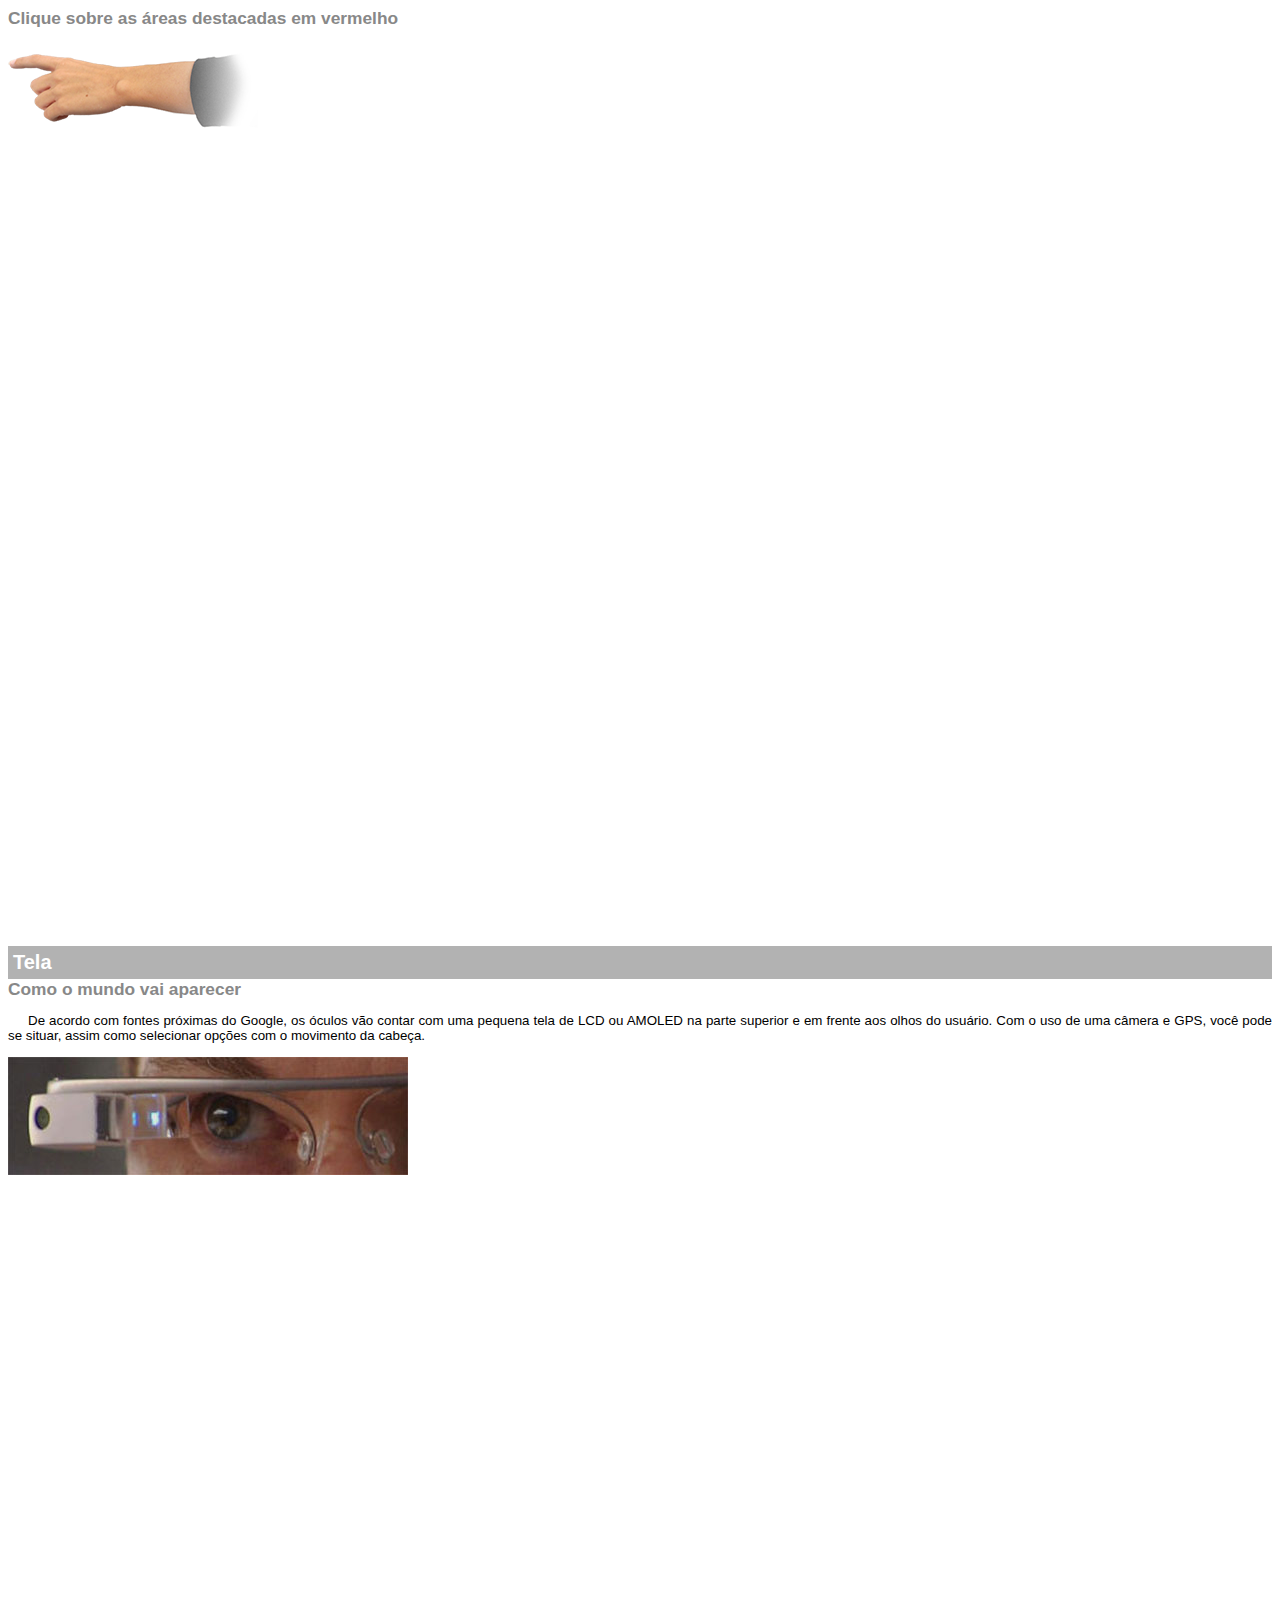
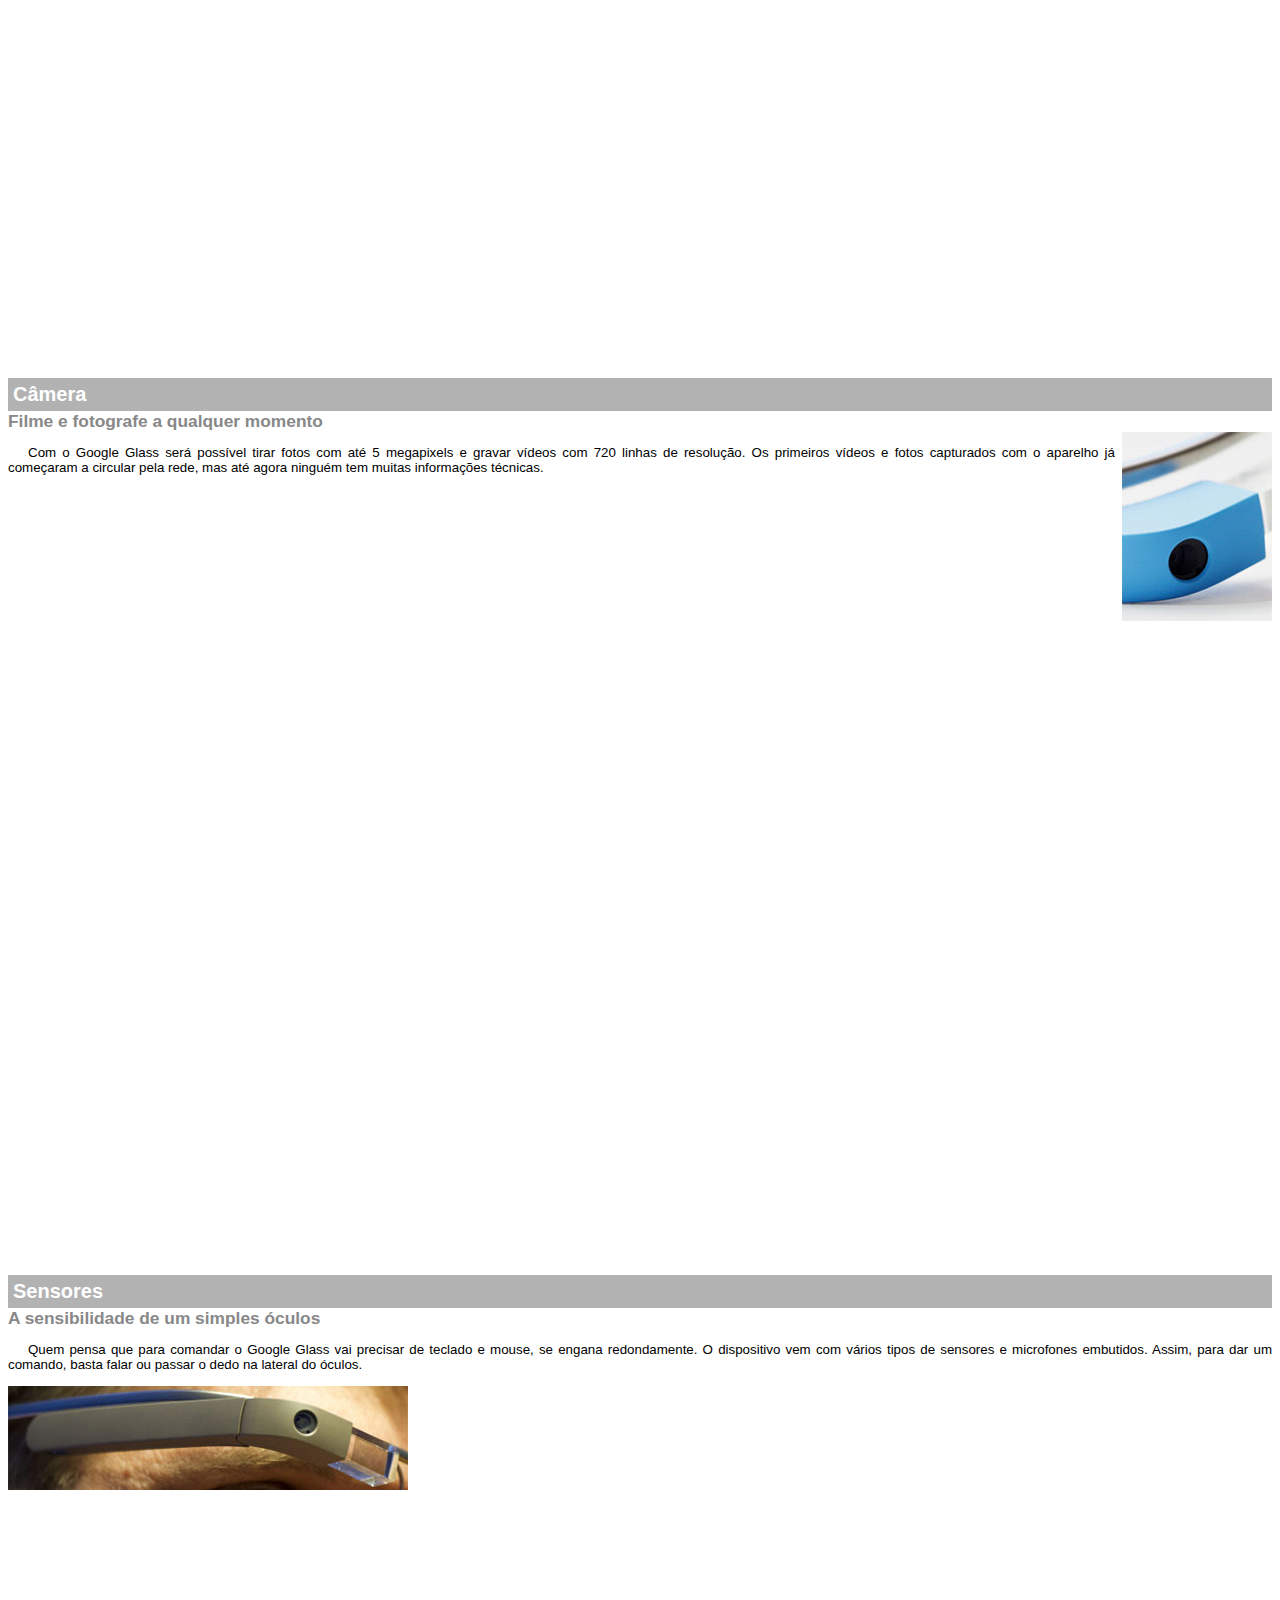
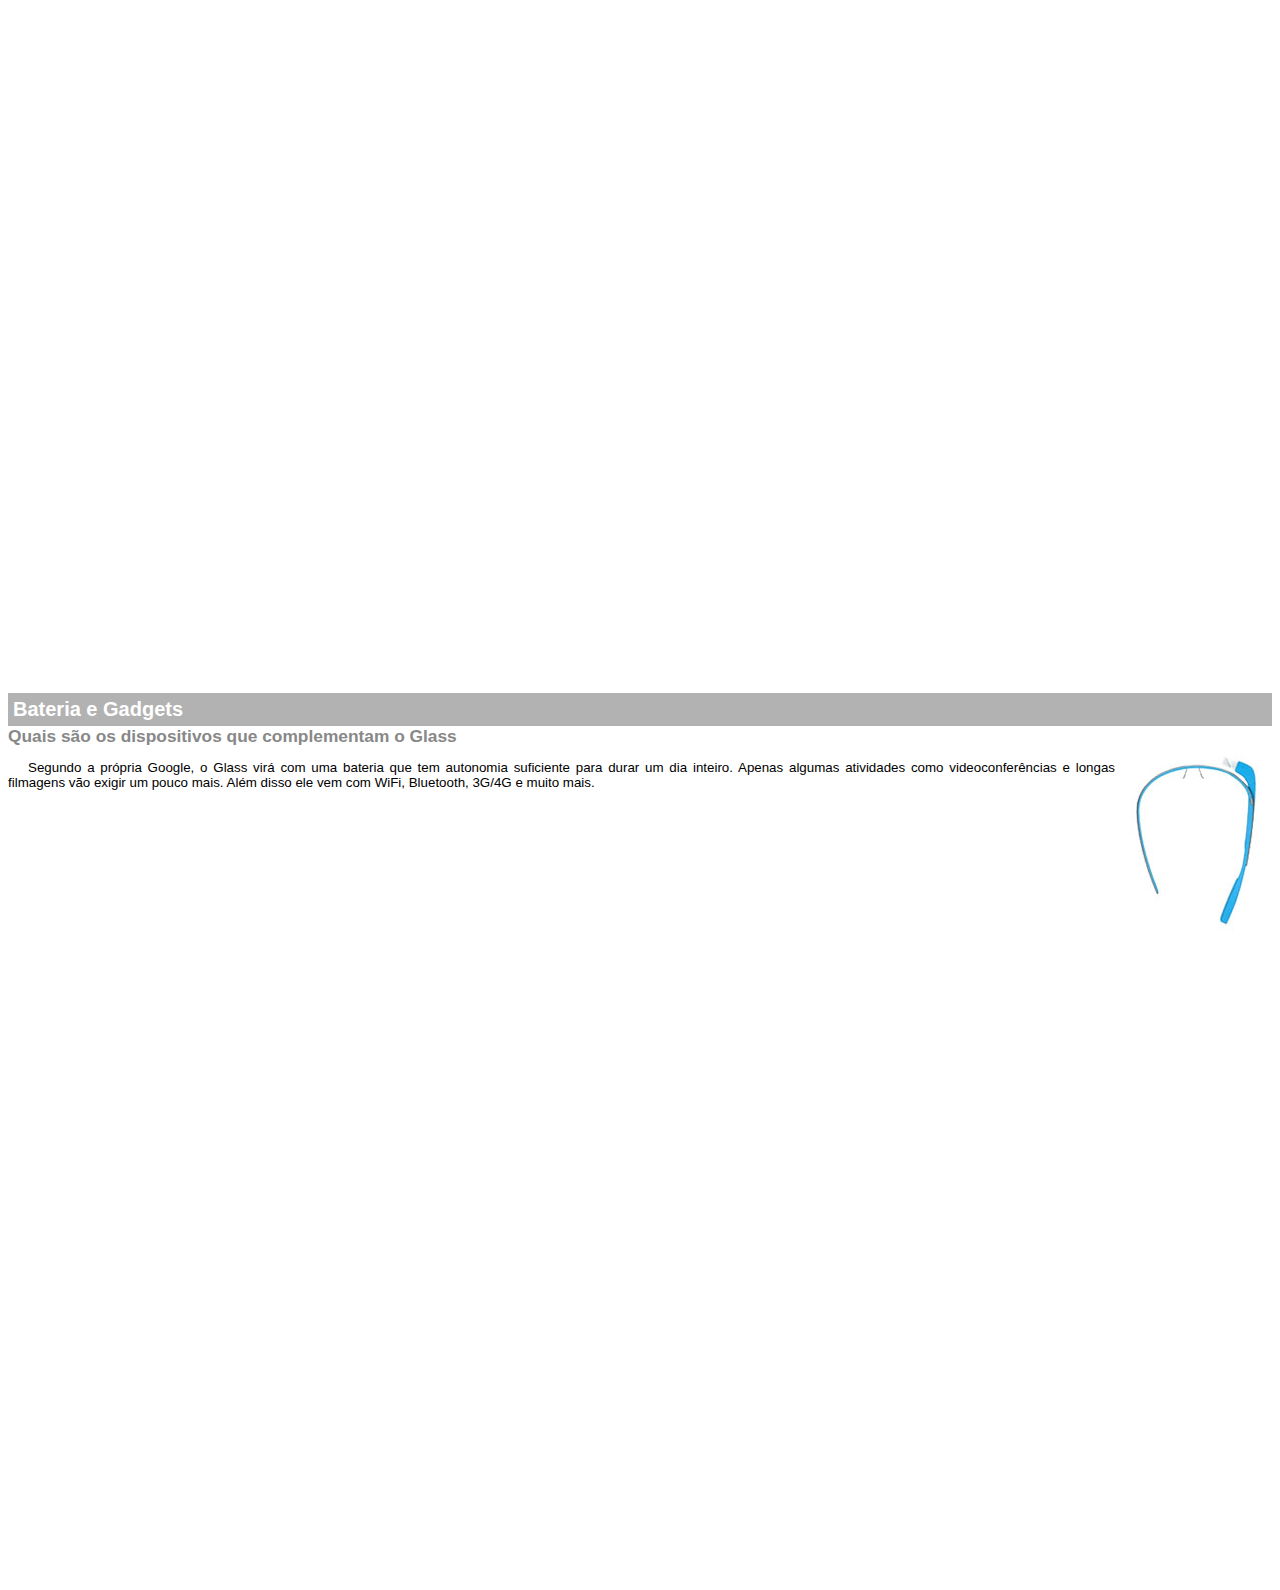
<file: google-glass.html>
<!DOCTYPE html>

<html>
<head>
    <meta charset="UTF-8"/>
    <title>informações sobre Google Glass</title>
    <style>
        body {
            font-family: Arial, Helvetica, sans-serif;
            font-size: 10pt;
        }
        p {
            text-align: justify;
            text-indent: 20px;
        }
        article h1 {
            font-size: 15pt;
            color: #ffffff;
            background-color: rgba(0, 0, 0, .3);
            padding: 5px;
            margin: 0px;
        }
        article h2 {
            font-size: 13pt;
            color: #888888;
            margin: 0;
        }
        article {
            margin-bottom: 800px;
        }
        img.img-dir {
            display: block;
            float: right;
            margin-left: 7px;
        }
    </style>
</head>
<body>

<article id="topo">
    <header> <h2>Clique sobre as áreas destacadas em vermelho</h2> </header>
    <img src="./_imagens/mao.png" alt="Mão apontando para esquerda"/></article>

<article id="tela">
    <header>
        <h1>Tela</h1>
        <h2>Como o mundo vai aparecer</h2>
    </header>
    <p>De acordo com fontes próximas do Google, os óculos vão contar com uma pequena tela de LCD ou AMOLED na parte superior e em frente aos olhos do usuário. Com o uso de uma câmera e GPS, você pode se situar, assim como selecionar opções com o movimento da cabeça.</p>
    <img src="./_imagens/det-tela.jpg" alt="tela do google glass"/></article>

<article id="camera"> 
    <header>
        <h1>Câmera</h1>
        <h2>Filme e fotografe a qualquer momento</h2>
    </header>
    <img src="./_imagens/det-camera.jpg" class="img-dir" alt="camera do goolge glass"/>
<p>Com o Google Glass será possível tirar fotos com até 5 megapixels e gravar vídeos com 720 linhas de resolução. Os primeiros vídeos e fotos capturados com o aparelho já começaram a circular pela rede, mas até agora ninguém tem muitas informações técnicas.</p></article>

<article id="sensores">
    <header>
    <h1>Sensores</h1>
    <h2>A sensibilidade de um simples óculos</h2>
    </header>
    <P>Quem pensa que para comandar o Google Glass vai precisar de teclado e mouse, se engana redondamente. O dispositivo vem com vários tipos de sensores e microfones embutidos. Assim, para dar um comando, basta falar ou passar o dedo na lateral do óculos.</P>
    
    <img src="./_imagens/det-touch.jpg" alt="sensor do oculos google glass"/>
</article>

<article id="gadgets">
    <header>
    <h1>Bateria e Gadgets</h1>
    <h2>Quais são os dispositivos que complementam o Glass</h2>
    </header>
    <img src="./_imagens/det-bateria.jpg" class="img-dir" alt="bateria do google glass"/>
<p>Segundo a própria Google, o Glass virá com uma bateria que
 tem autonomia suficiente para durar um dia inteiro.
  Apenas algumas atividades como videoconferências e 
  longas filmagens vão exigir um pouco mais. Além disso 
  ele vem com WiFi, Bluetooth, 3G/4G
 e muito mais.</p></article>
</body>
</html>
</file>
